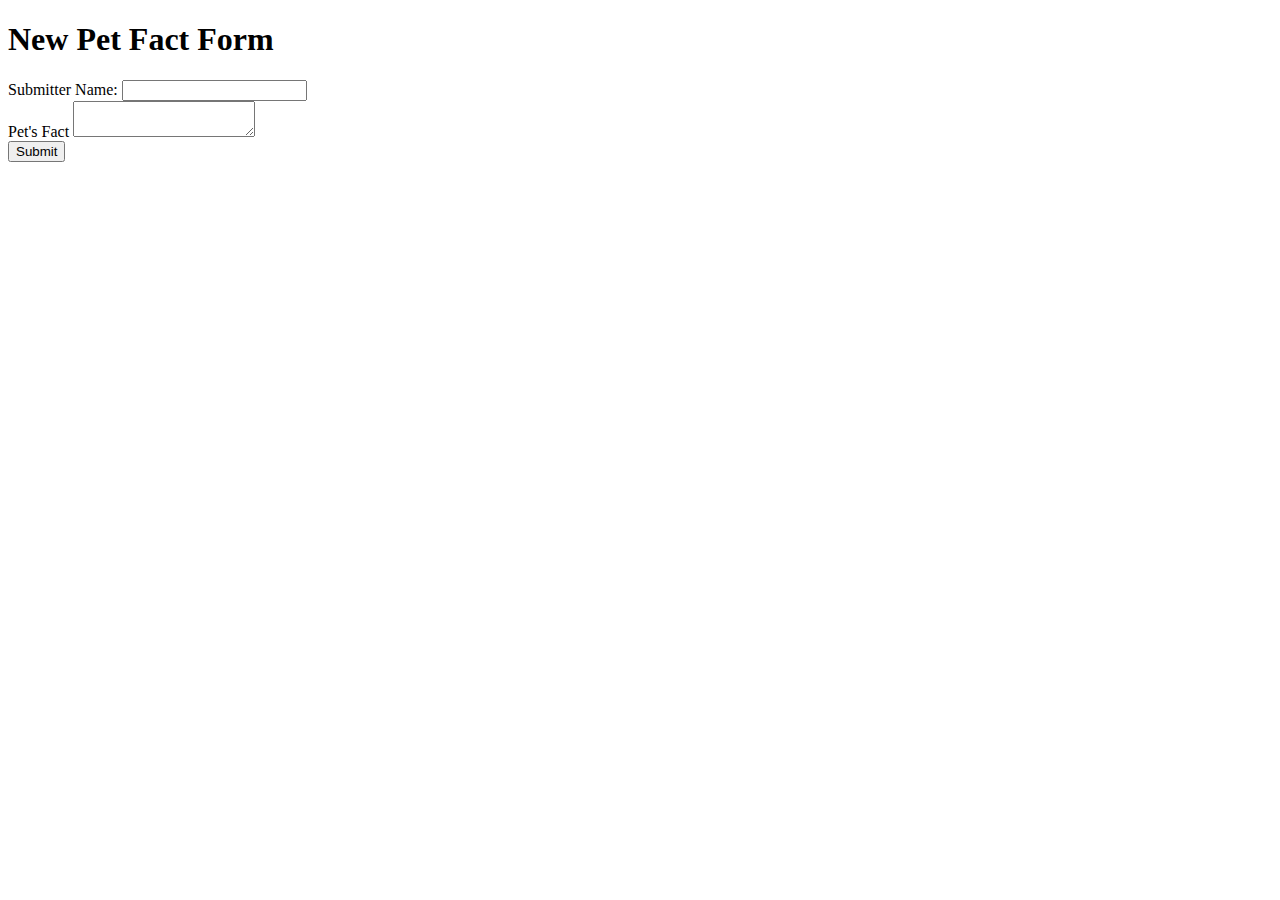
<file: petfax/templates/factForm.html>
<!DOCTYPE html>

<html>
    <head>
        <meta charset="utf-8">
        <meta http-equiv="X-UA-Compatible" content="IE=edge">
        <title>New Pet Fact Form</title>
        <meta name="description" content="">
        <meta name="viewport" content="width=device-width, initial-scale=1">
        <link rel="stylesheet" href="">
    </head>
<body>
    <h1>New Pet Fact Form</h1>
    <form>
        <div>
            <label for="submitterName">Submitter Name:</label>
            <input type="text" id="submitterName" name="submitterName">
        </div>
        <div>
            <label for="newPetFact">Pet's Fact</label>
            <textarea id="newPetFact" name="newPetFact"></textarea>    
        </div>
       
        <button>Submit</button>
    </form>
   
</body>

      
</body>

</html>
</file>
